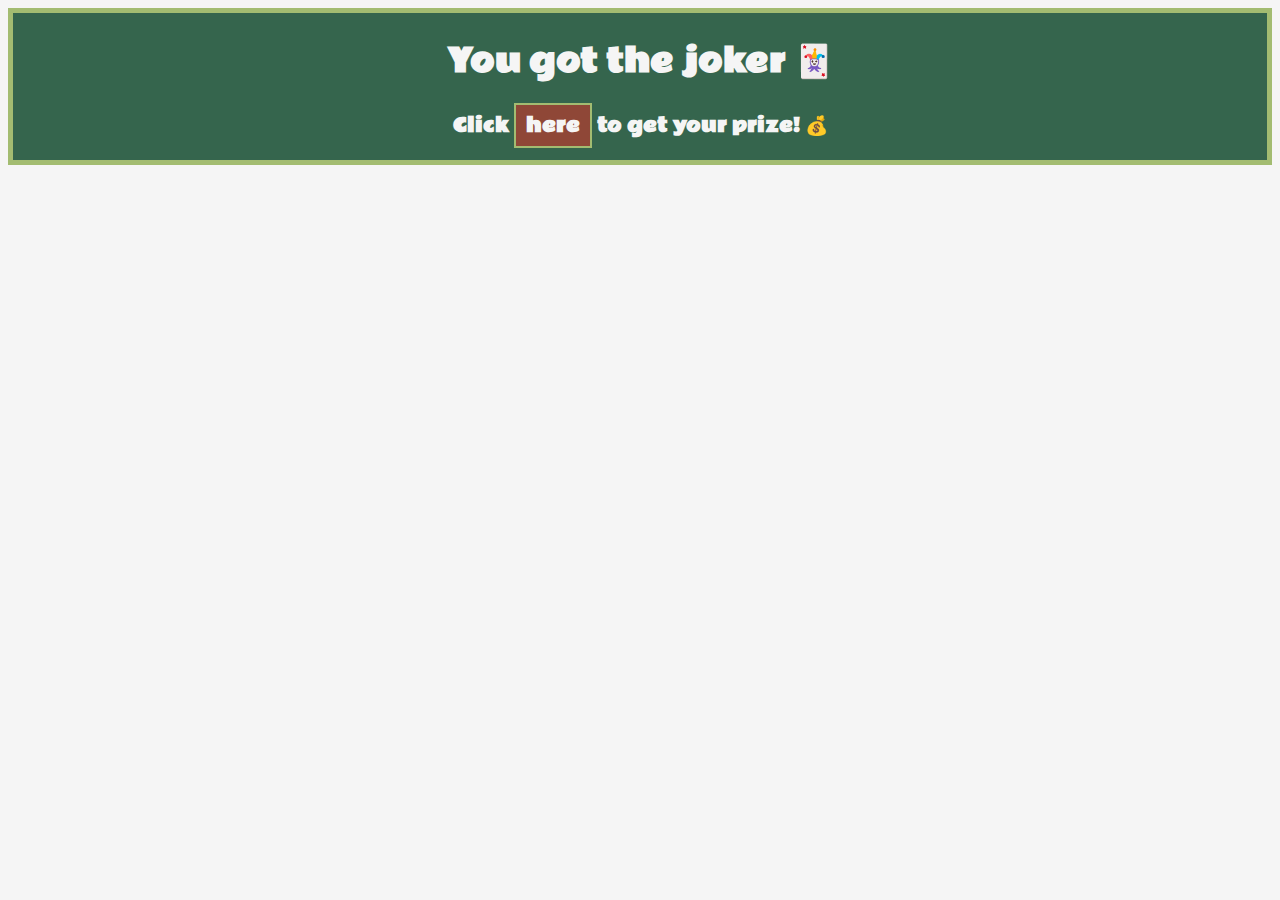
<file: span_tag.html>
<!doctype html>
<html>
<head>
    <link rel="stylesheet" href="span_tag.css" />
    <link rel="preconnect" href="https://fonts.googleapis.com">
    <link rel="preconnect" href="https://fonts.gstatic.com" crossorigin>
    <link href="https://fonts.googleapis.com/css2?family=Rammetto+One&display=swap" rel="stylesheet">
</head>
<body>
    <div class="ad">
        <h1>You got the joker 🃏</h1>
        <h3>Click <span class = "cta"> here</span> to get your prize! 💰</h3>
    </div>
</body>
</html>
</file>
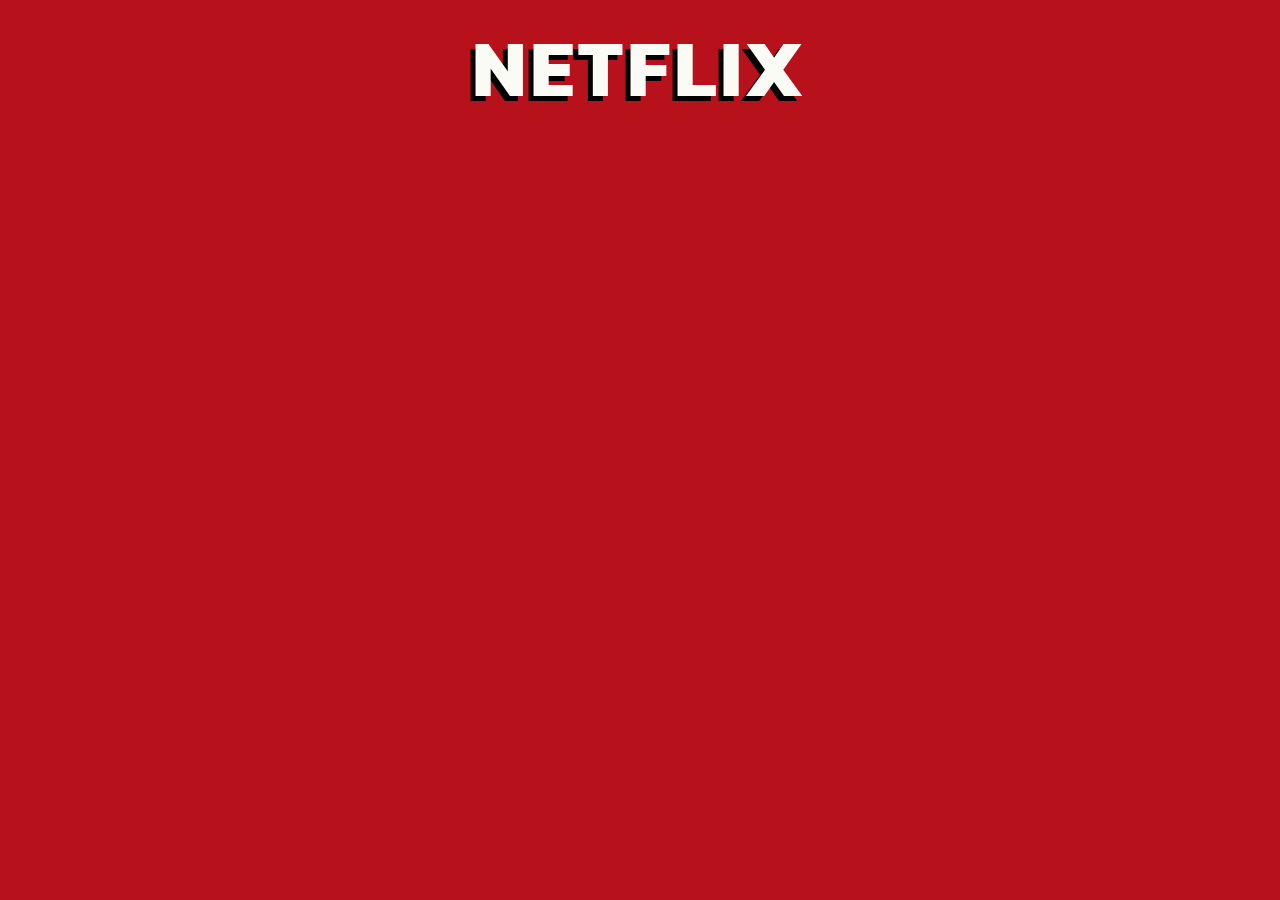
<file: images/text_shadow.html>
<html>
    <head>
        <link rel="stylesheet" href="text_shadow.css">
        <link rel="preconnect" href="https://fonts.googleapis.com">
        <link rel="preconnect" href="https://fonts.gstatic.com" crossorigin>
        <link href="https://fonts.googleapis.com/css2?family=Boogaloo&family=Bungee+Inline&family=Happy+Monkey&family=Kanit:wght@400;600&family=Luckiest+Guy&family=MedievalSharp&family=Monoton&family=Quicksand:wght@700&family=Rammetto+One&family=Sura&family=Ultra&display=swap" rel="stylesheet">
    </head>
    <body>
        <h1>NETFLIX</h1>
    </body>
</html>
</file>
<file: span_tag.css>
body {
    background: whitesmoke;
    color: whitesmoke;
    font-family: 'Rammetto One', cursive;
}

.ad {
    background: #35654d;
    border: 5px solid #A3BC71;
    text-align: center;
}

.cta{
    border: 2px solid #A3BC71;
    padding: 5px 10px;
    background: #8F4737;
}
</file>
<file: images/text_shadow.css>
body {
    letter-spacing: 4px;
    background: #b7111b;
    color: #fafbf4;
    text-align: center;
    font-family: 'Kanit', sans-serif;
}

h1 {
    font-size: 80px;
    text-shadow: -5px 5px 0px black;
    /*           ➡️   ⬇️  blur color */
}

/*
Challenge:
Try to achieve the shadow from the provided design.
*/
</file>
